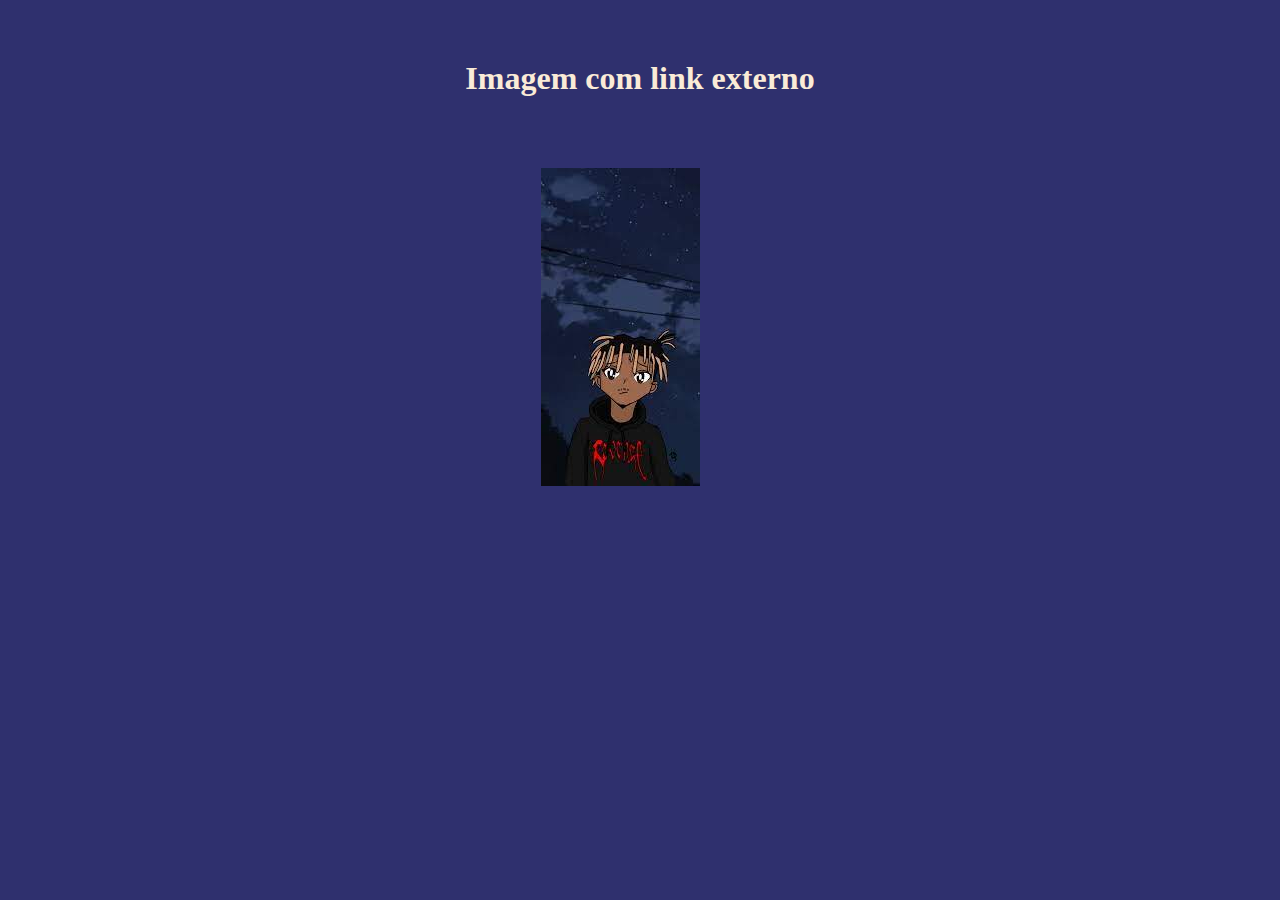
<file: exercicio2-html-css-basico/index.html>
<!DOCTYPE html>
<html lang="en">

<head>
    <meta charset="UTF-8">
    <meta name="viewport" content="width=device-width, initial-scale=1.0">
    <title>Imagem com link externo</title>
    <link rel="stylesheet" href="style.css">
</head>

<body>
    <h1>Imagem com link externo</h1>
    <a href="https://www.google.com/" target="_blank"><img src="./src/images.jpeg" alt="wallpaper JW"></a>


</body>

</html>
</file>
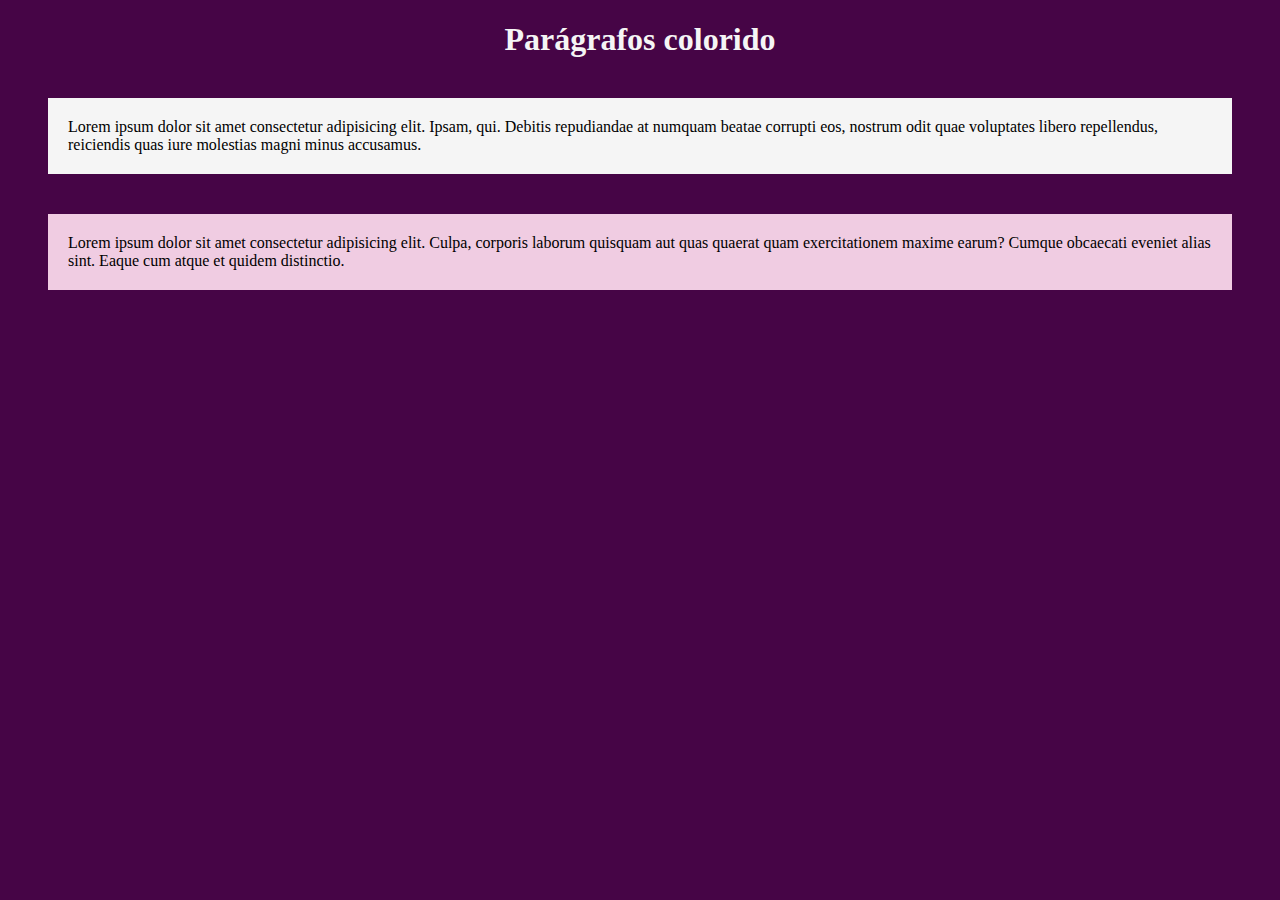
<file: exercicio3-html-css-basico/index.html>
<!DOCTYPE html>
<html lang="en">

<head>
    <meta charset="UTF-8">
    <meta name="viewport" content="width=device-width, initial-scale=1.0">
    <title>Parágrafos colorido</title>
    <link rel="stylesheet" href="style.css">
</head>

<body>
    <h1>Parágrafos colorido</h1>
    <p class="texto padrao">Lorem ipsum dolor sit amet consectetur adipisicing elit. Ipsam, qui. Debitis repudiandae at
        numquam beatae
        corrupti eos, nostrum odit quae voluptates libero repellendus, reiciendis quas iure molestias magni minus
        accusamus.</p>
    <p class="texto destaque"> Lorem ipsum dolor sit amet consectetur adipisicing elit. Culpa, corporis laborum quisquam aut
        quas quaerat quam
        exercitationem maxime earum? Cumque obcaecati eveniet alias sint. Eaque cum atque et quidem distinctio.</p>
</body>

</html>
</file>
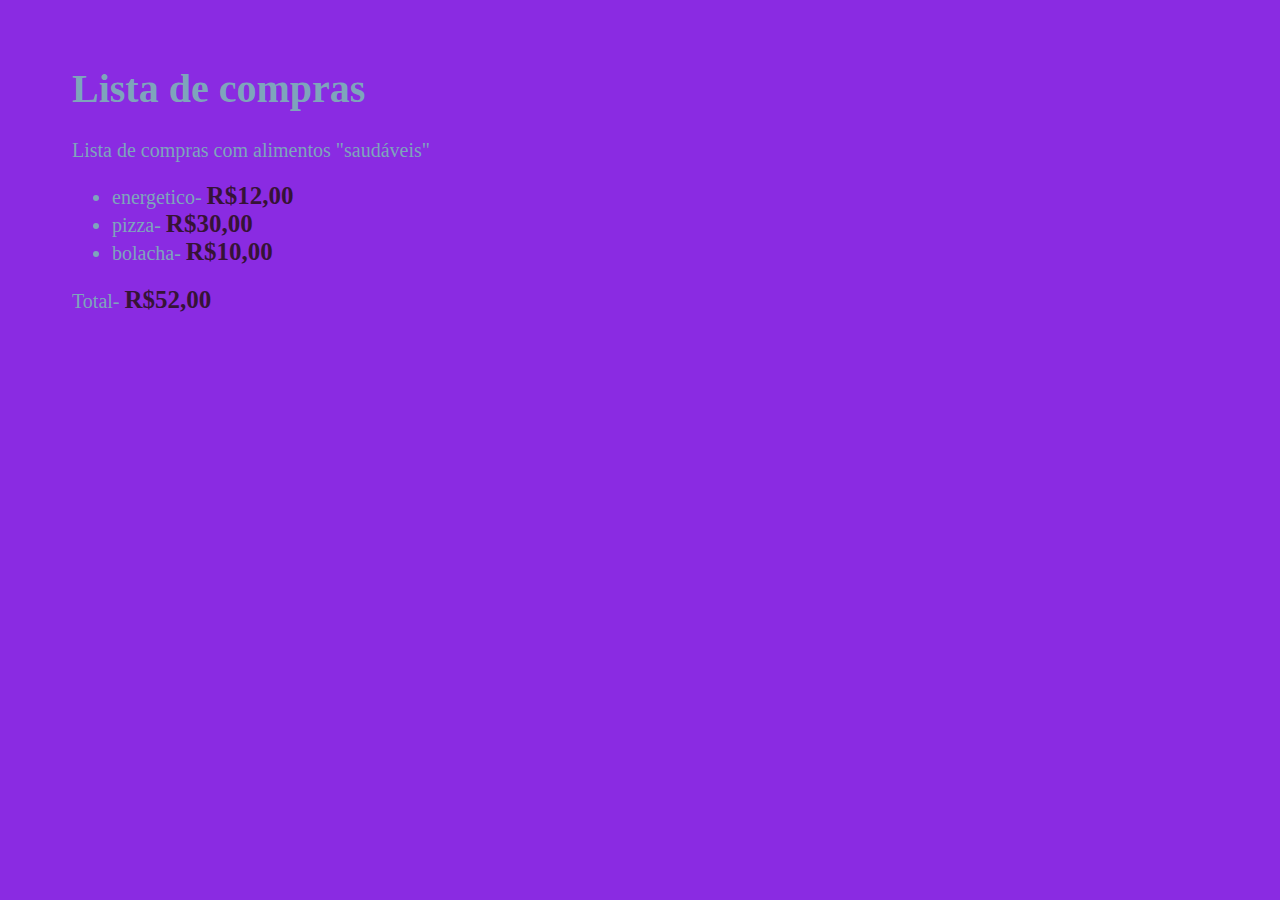
<file: exercicio1-html-css-basico/inde.html>
<!DOCTYPE html>
<html lang="en">

<head>
    <meta charset="UTF-8">
    <meta name="viewport" content="width=device-width, initial-scale=1.0">
    <title>Lista de compras</title>
    <link rel="stylesheet" href="style.css">
    <h1>Lista de compras</h1>
    <p> Lista de compras com alimentos "saudáveis"</p>
    <ul>
        <li>energetico- <strong>R$12,00</strong></li>
        <li>pizza- <strong>R$30,00</strong></li>
        <li>bolacha- <strong> R$10,00</strong></li>
    </ul>
    <p>Total- <strong> R$52,00</strong></p>
</head>

<body>

</body>

</html>
</file>
<file: exercicio2-html-css-basico/style.css>
html{
    background-color: rgb(47, 48, 110);
    color: antiquewhite;
    margin: 3% 30%;

    
}
h1{
    
    text-align: center;
}
img{
    margin: 10% 30%;
}
</file>
<file: exercicio3-html-css-basico/style.css>
html{
    background-color: rgb(70, 5, 70);
    color: #000000;
}

h1{
    text-align: center;
    color: #f5f5f5;
}
.padrao{
background: #f5f5f5;
}
.destaque{
    background-color: #f0cce2;
}
.texto{
    margin: 40px;
    padding: 20px;
}
</file>
<file: exercicio1-html-css-basico/style.css>
html{
    background-color: blueviolet;
    color: rgb(126, 165, 187);
    font-size: 20px;
    margin: 3% 5%;
}
strong{
    color: rgb(54, 19, 54);
    font-size: 25px;
}
</file>
